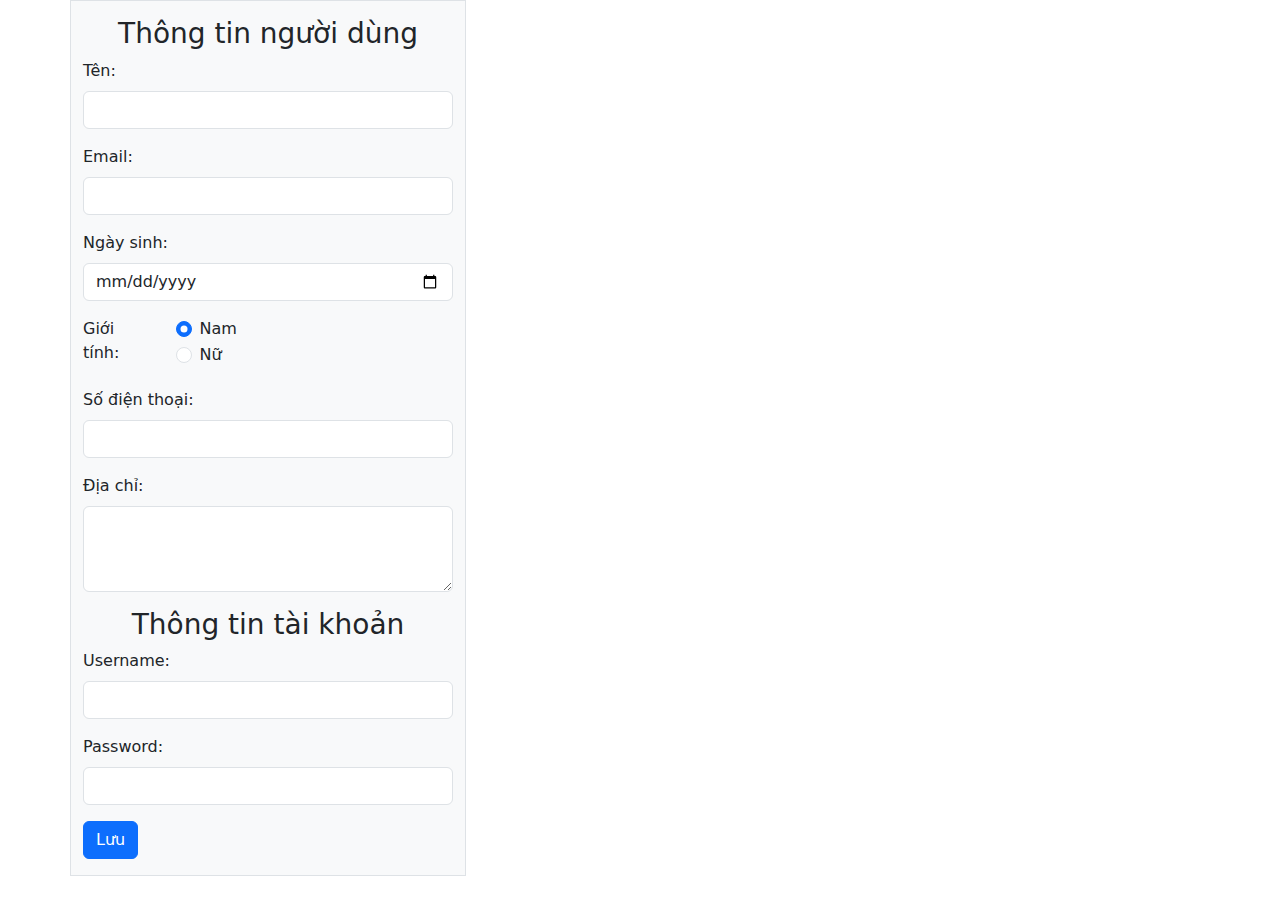
<file: th4.html>
<!DOCTYPE html>
<html lang="en">
<head>
    <title>Create user</title>
    <meta charset="utf-8">
    <meta name="viewport" content="width=device-width, initial-scale=1">
    <link href="https://cdn.jsdelivr.net/npm/bootstrap@5.2.1/dist/css/bootstrap.min.css" rel="stylesheet">
</head>
<body>
<div class="container">
   <div class="col-12 col-md-4">
       <form action="" class="row border bg-light">
           <div class="col-12 col-md-12 mt-3">
               <h3 class="text-center">Thông tin người dùng</h3>
           </div>
           <div class="col-12 mb-3">
               <label for="inputName" class="form-label">Tên: </label>
               <input type="text" class="form-control" id="inputName" placeholder="">
           </div>
           <div class="col-12 mb-3">
               <label for="inputEmail" class="form-label">Email: </label>
               <input type="text" class="form-control" id="inputEmail" placeholder="">
           </div>
           <div class="col-12 mb-3">
               <label for="inputBirthDate" class="form-label">Ngày sinh: </label>
               <input type="date" class="form-control" id="inputBirthDate" placeholder="">
           </div>
           <fieldset class="row mb-3">
               <legend class="col-form-label col-sm-3 pt-0">Giới tính: </legend>
               <div class="col-sm-9">
                   <div class="form-check">
                       <input class="form-check-input" type="radio" name="gender" id="male" value="2" checked>
                       <label class="form-check-label" for="male">
                           Nam
                       </label>
                   </div>
                   <div class="form-check">
                       <input class="form-check-input" type="radio" name="gender" id="human" value="1">
                       <label class="form-check-label" for="human">
                           Nữ
                       </label>
                   </div>
               </div>
           </fieldset>
           <div class="col-12 mb-3">
               <label for="inputPhone" class="form-label">Số điện thoại: </label>
               <input type="text" class="form-control" id="inputPhone" placeholder="">
           </div>
           <div class="col-12 mb-3">
               <label for="inputAddress" class="form-label">Địa chỉ: </label>
               <textarea name="address" class="form-control" id="inputAddress" cols="5" rows="3"></textarea>
           </div>
           <div class="col-12 col-md-12">
               <h3 class="text-center">Thông tin tài khoản</h3>
           </div>
           <div class="col-12 mb-3">
               <label for="inputUsername" class="form-label">Username: </label>
               <input type="text" class="form-control" id="inputUsername" placeholder="">
           </div>
           <div class="col-12 mb-3">
               <label for="inputPassword" class="form-label">Password: </label>
               <input type="password" class="form-control" id="inputPassword" placeholder="">
           </div>
           <div class="col-12 mb-3">
               <button type="submit" class="btn btn-primary">Lưu</button>
           </div>
       </form>
   </div>
</div>
<script src="https://cdn.jsdelivr.net/npm/bootstrap@5.2.1/dist/js/bootstrap.bundle.min.js"></script>
</body>
</html>
</file>
